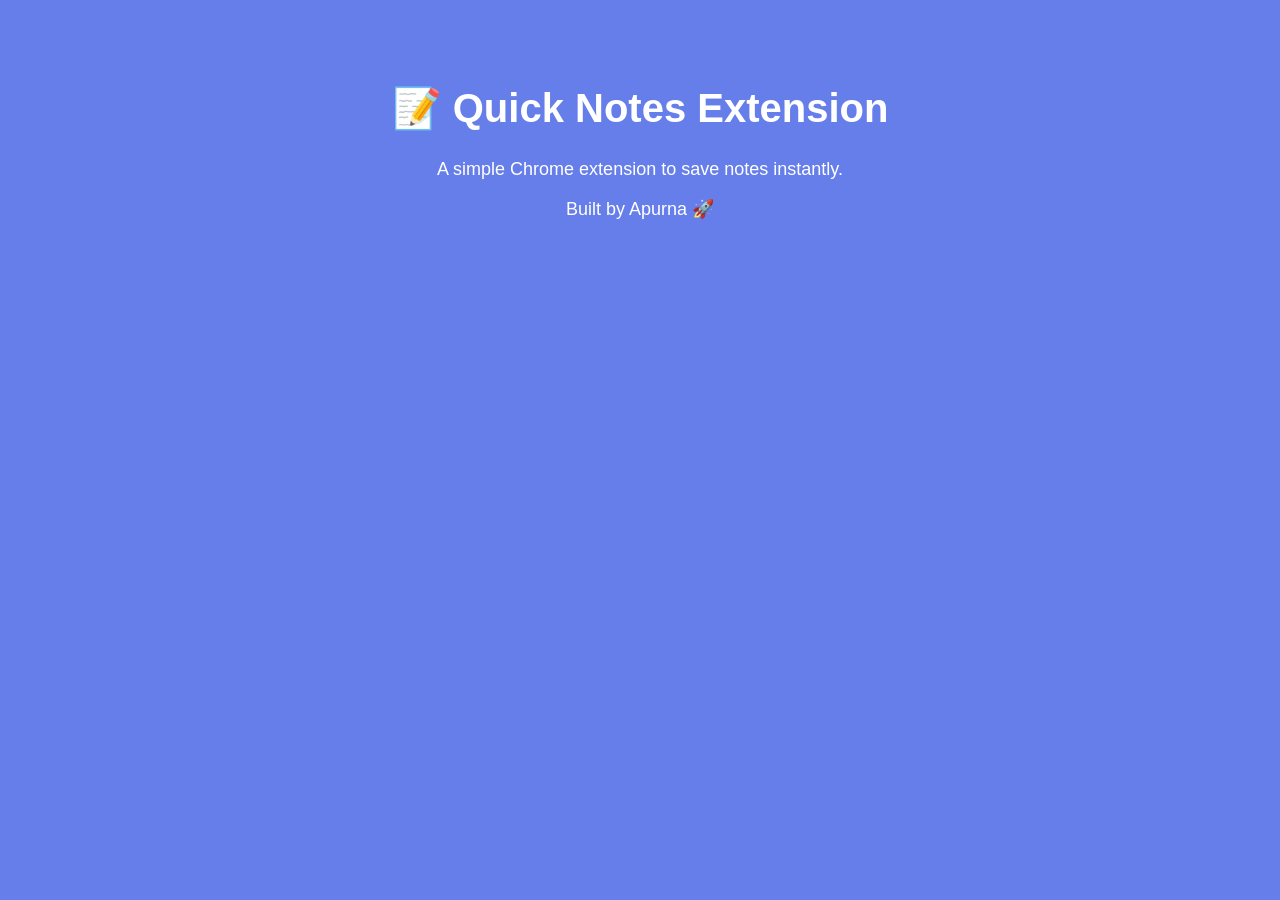
<file: index.html>
<!DOCTYPE html>
<html>
<head>
  <title>Quick Notes Extension</title>
  <style>
    body {
      font-family: Arial;
      text-align: center;
      background: #667eea;
      color: white;
      padding: 50px;
    }
    h1 {
      font-size: 40px;
    }
    p {
      font-size: 18px;
    }
  </style>
</head>
<body>
  <h1>📝 Quick Notes Extension</h1>
  <p>A simple Chrome extension to save notes instantly.</p>
  <p>Built by Apurna 🚀</p>
</body>
</html>
</file>
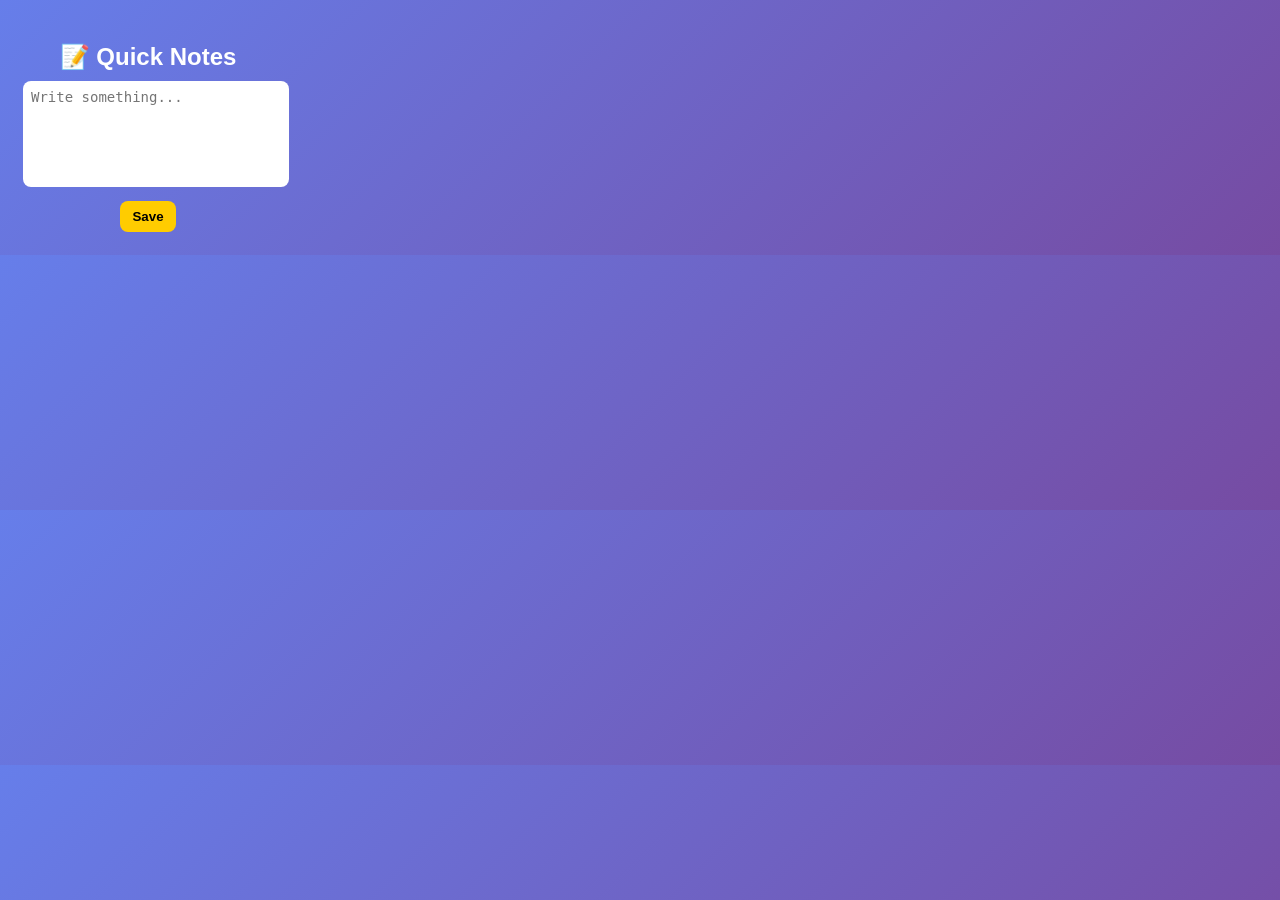
<file: popup.html>
<!DOCTYPE html>
<html>
<head>
  <title>Quick Notes</title>
  <link rel="stylesheet" href="style.css">
</head>
<body>
  <h2>📝 Quick Notes</h2>
  <textarea id="note" placeholder="Write something..."></textarea>
  <button onclick="saveNote()">Save</button>

  <script src="popup.js"></script>
</body>
</html>
</file>
<file: style.css>
body {
  font-family: 'Poppins', sans-serif;
  width: 250px;
  padding: 15px;
  background: linear-gradient(135deg, #667eea, #764ba2);
  color: white;
  text-align: center;
  border-radius: 10px;
}


h2 {
  margin-bottom: 10px;
}

textarea {
  width: 100%;
  height: 90px;
  border: none;
  border-radius: 8px;
  padding: 8px;
  resize: none;
  outline: none;
  font-size: 14px;
}


button {
  margin-top: 10px;
  padding: 8px 12px;
  border: none;
  border-radius: 8px;
  background: #ffcc00;
  color: black;
  font-weight: bold;
  cursor: pointer;
  transition: 0.3s;
}

button:hover {
  background: #ffd633;
}
</file>
